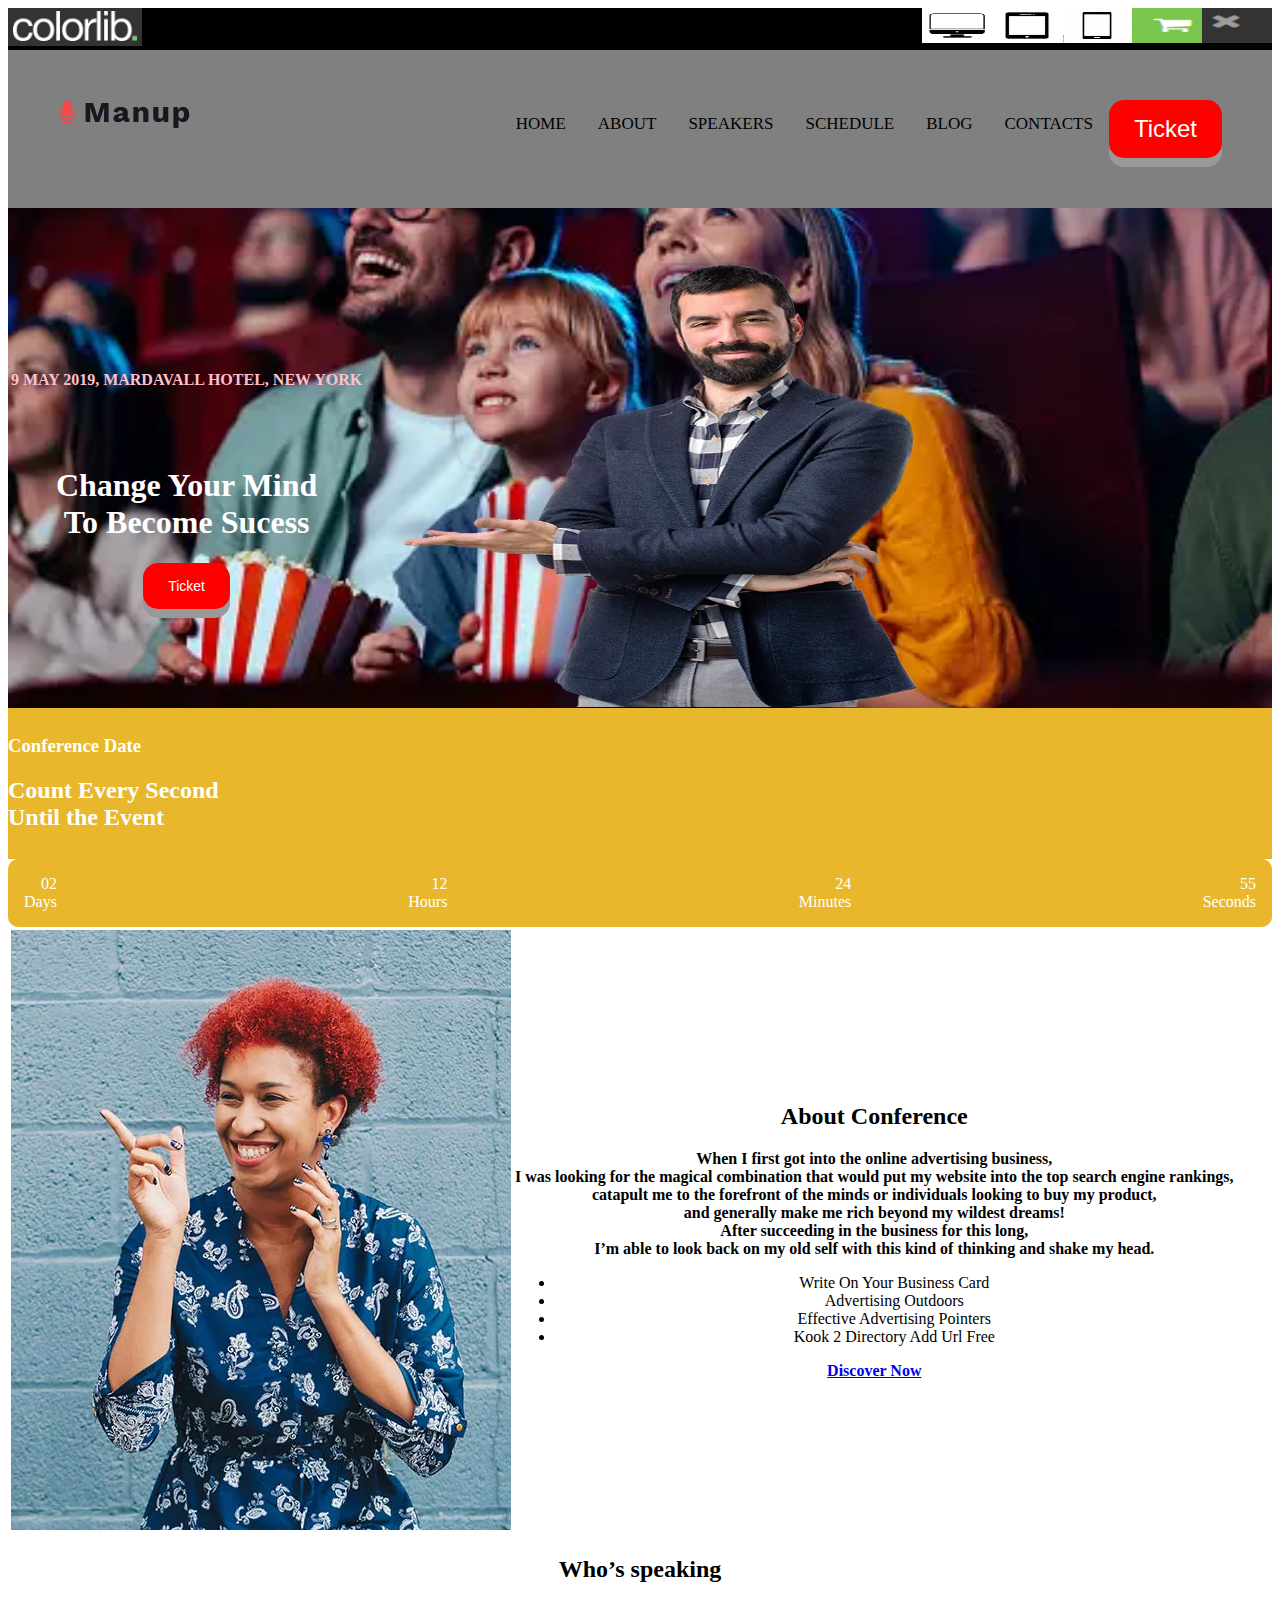
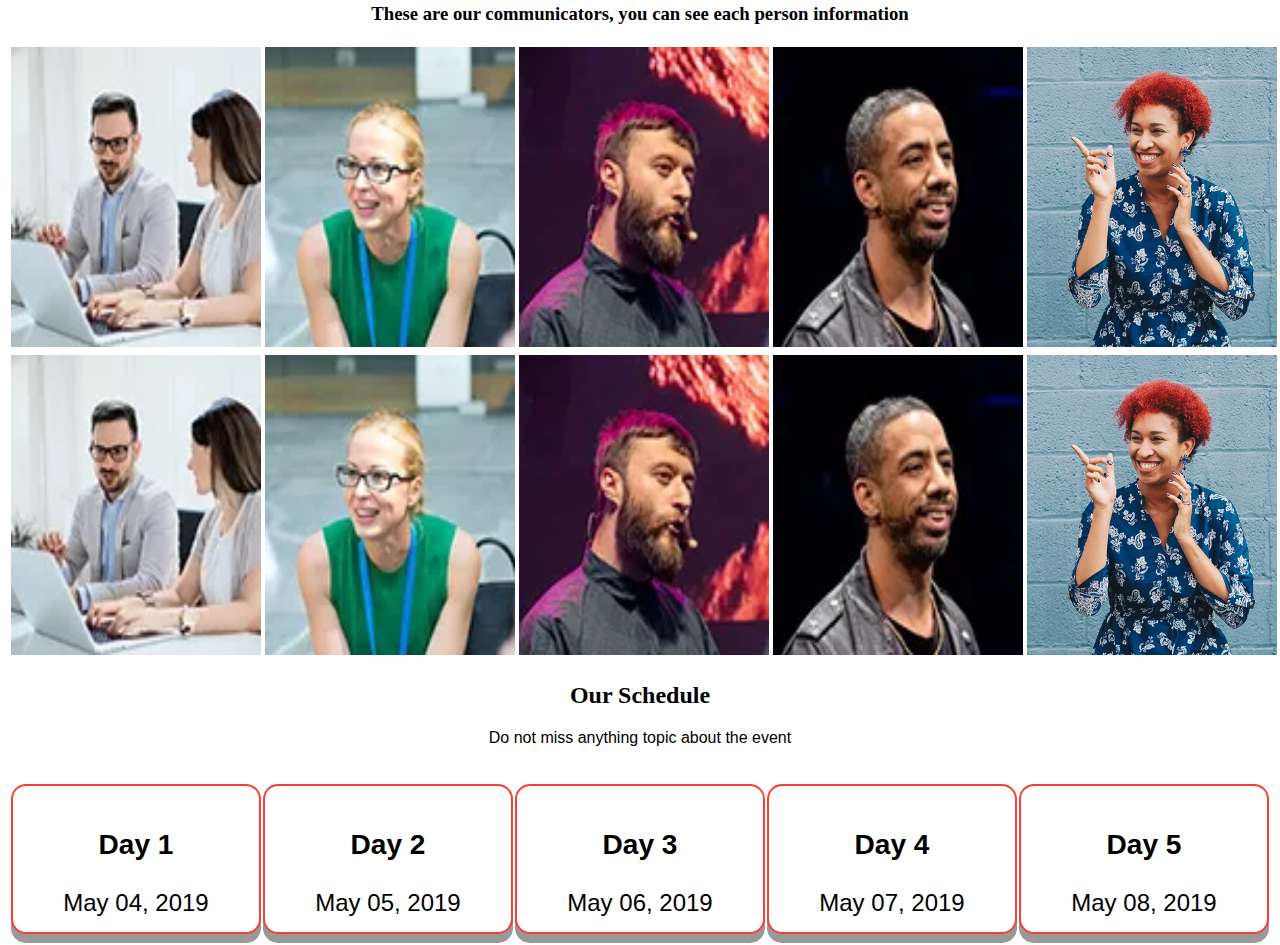
<file: index.html>
<!DOCTYPE html>
<html lang="en">
<head>
    <meta charset="UTF-8">
    <meta name="viewport" content="width=device-width, initial-scale=1.0">
    <title>Document</title>
   <link rel="stylesheet" href="./style.css">
<style>
   
</style>
</head>
<body>
    <div class="contenar">
<img src="./image/vvvvv.PNG">
<img src="./image/ffff.PNG" width="70px" height="35px" id="logo5">
<img src="./image/Captur.PNG" width="70px" height="35px" id="logo4">
<img src="./image/1000_F_96287340_NzlYjKGOif20pVZPMi7RxDA3sqxKc0Zp.jpg" width="70px" height="35px" id="logo3">
<img src="./image/67_Tablets.jpg" width="70px" height="35px" id="logo2">
<img src="./image/desktop-computer-icon-vector.jpg" width="70px" height="35px" id="logo1"></div>
<div class="topnav">
    <img src="./image/logo.png[1].webp">
    <button class="button">Ticket</button>
    <a href="#CONTACTS" style="color: black; float: right;">CONTACTS</a>
    <a href="#BLOG" style="color: black;">BLOG</a>
    <a href="#SCHEDULE" style="color: black;">SCHEDULE</a>
    <a href="#SPEAKERS" style="color: black;">SPEAKERS</a>
    <a href="#about" style="color: black;">ABOUT</a>
    <a class="active" href="#home" style="color: black;">HOME</a>
</div>
<div class="background"><table><tr>
  <td>
  <h4>9 MAY 2019, MARDAVALL HOTEL, NEW YORK</h4><br>
  <br><h1>Change Your Mind<br>To Become Sucess</h1><button class="button1">Ticket</button></td><br><br>
 <td ><img src="./image/hero-right.png.webp" width="550px" height="460px"></td></tr>
 </table>
</div>
    
 <div class="discount-container">
 <h3>Conference Date</h3>
  <h2>Count Every Second<br> Until the Event</h2>
 </div>
<div class="timer">
  <div class="days">
  <div class="number">02</div>
  <div class="unit">Days</div>
  </div>
  <div class="hours">
    <div class="number">12</div>
    <div class="unit">Hours</div>
    </div>
    <div class="minutes">
      <div class="number">24</div>
      <div class="unit">Minutes</div>
      </div>
      <div class="seconds">
        <div class="number">55</div>
        <div class="unit">Seconds</div>
        </div>
  </div>
  <div>
    <table>
      <tr>
        <td><img src="./image/h-about.jpg.webp" id="tabel4"></td>
        <td><h2>About Conference</h2><p><b>When I first got into the online advertising business,<br>
           I was looking for the magical combination that would put my website into the top search engine rankings,<br>
            catapult me to the forefront of the minds or individuals looking to buy my product, <br>
            and generally make me rich beyond my wildest dreams!<br>
             After succeeding in the business for this long,<br>
           I’m able to look back on my old self with this kind of thinking and shake my head.</b></p>
          <ul>
            <li> Write On Your Business Card</li>
            <li>Advertising Outdoors</li>
            <li> Effective Advertising Pointers</li>
            <li>Kook 2 Directory Add Url Free</li>
          </ul><a href="https://preview.colorlib.com/#manup" target="_blank"><b>Discover Now</b></a>
        </td>
      </tr>
    </table>
  </div>
  <div><h2 id="center"><b>Who’s speaking</b></h2>
  <h3 id="center2">These are our communicators, you can see each person information</h3>
<table>
  <tr>
    <td><img src="./image/schedule-1.jpg.webp" width="250px" height="300px"></td>
    <td><img src="./image/schedule-2.jpg.webp" width="250px" height="300px"></td>
    <td><img src="./image/schedule-3.jpg.webp" width="250px" height="300px"></td>
    <td><img src="./image/schedule-4.jpg.webp" width="250px" height="300px"></td>
    <td><img src="./image/h-about.jpg.webp" width="250px" height="300px"></td>
  </tr>
  <tr> <td><img src="./image/schedule-1.jpg.webp" width="250px" height="300px"></td>
    <td><img src="./image/schedule-2.jpg.webp" width="250px" height="300px"></td>
    <td><img src="./image/schedule-3.jpg.webp" width="250px" height="300px"></td>
    <td><img src="./image/schedule-4.jpg.webp" width="250px" height="300px"></td>
    <td><img src="./image/h-about.jpg.webp" width="250px" height="300px"></td></tr>
</table></div>
<div><h2><b class="h2">Our Schedule</b></h2>
<p class="p2" >Do not miss anything topic about the event</p><br>
<table>
  <tr id="button3">
    <td><button class="button button3"><h3><b>Day 1</b></h3><p>May 04, 2019</p></button></td>
    <td><button class="button button3"><h3><b>Day 2</b></h3><p>May 05, 2019</p></button></td>
    <td><button class="button button3"><h3><b>Day 3</b></h3><p>May 06, 2019</p></button></td>
    <td><button class="button button3"><h3><b>Day 4</b></h3><p>May 07, 2019</p></button></td>
    <td><button class="button button3"><h3><b>Day 5</b></h3><p>May 08, 2019</p></button></td>

  </tr>
</table>
</div>
</body>
</html>
</file>
<file: style.css>
.contenar {
    background-color: black;
    /* position: absolute; */
}
 #logo4 {
float: right;
padding: 0;
margin: 0;
}
#logo3 {
float: right;
}
#logo2 {
float: right;
}
#logo1 {
float: right;
}
#logo5 {
float: right;
}
.topnav {
background-color: gray;
overflow: hidden;
padding: 50px;
margin: auto;
}
.topnav a {
float: right;
color: #f2f2f2;
text-align: center;
padding: 14px 16px;
text-decoration: none;
font-size: 17px;}
.topnav a:hover {
background-color: #ddd;
color: black;}
.button {
display: inline-block;
padding: 15px 25px;
font-size: 24px;
cursor: pointer;
text-align: center;
text-decoration: none;
outline: none;
color: #fff;
background-color: red;
border: none;
border-radius: 15px;
box-shadow: 0 9px #999;
float: right;
}

.button:hover {background-color:red}

.button:active {
background-color: red;
box-shadow: 0 5px #666;
transform: translateY(4px);
}
.background {
background-image: url(./image/istockphoto-1478374885-170667a.webp);
background-color: #cccccc;
height: 500px;
background-position: center;
background-repeat: no-repeat;
background-size: cover;
position: relative;
}
h4 {
color: pink;
text-align: center;

}
h1 {
color: white;
}

.button1 {
display: inline-block;
padding: 15px 25px;
font-size: 14px;
cursor: pointer;
text-align: center;
text-decoration: none;
outline: none;
color: #fff;
background-color: red;
border: none;
border-radius: 15px;
box-shadow: 0 9px #999;
}
table {
text-align:center;
}
.discount-container {
    top: 0;
    left: 0;
    /* display: flex; */
    gap: 30px;
    justify-content: center;
    background-color: rgb(233, 183, 44);
    width: 100%;
   color: #fff;
   font-family: 'Times New Roman', Times, serif;
   padding:8px 0;
}
.timer {
    background:  rgb(233, 183, 44);
    color: #fff;
    padding: 16px;
display: flex;
justify-content: space-between;
text-align: right;
border-radius: 10px;
border-color: #ddd;
}
.timer.number {
    font-size: larger;
    font-weight: bold;
}
.timer.unit {
    color: #fff;

}
#center {
    justify-content: center;
    text-align: center;
    display: flex;
}
#center2 {
    justify-content: center;
    text-align: center;
    display: flex;
}
.button3 {
    background-color: white; 
    color: black; 
    border: 2px solid #f44336;
    width: 250px;
    height: 150px;
  }
  
  .button3:hover {
    background-color: #f44336;
    color: white;
    width: 250px;
    height: 150px;
  }
  .h2 {
    text-align: center;
    justify-content: center;
    display: flex;
  }
  .p2 {
    text-align: center;
    justify-content: center;
    display: flex;
    font-family: Arial, Helvetica, sans-serif;
  }
  #button3 {
    text-align: center;
    justify-content: center;
    display: flex;
  }
</file>
